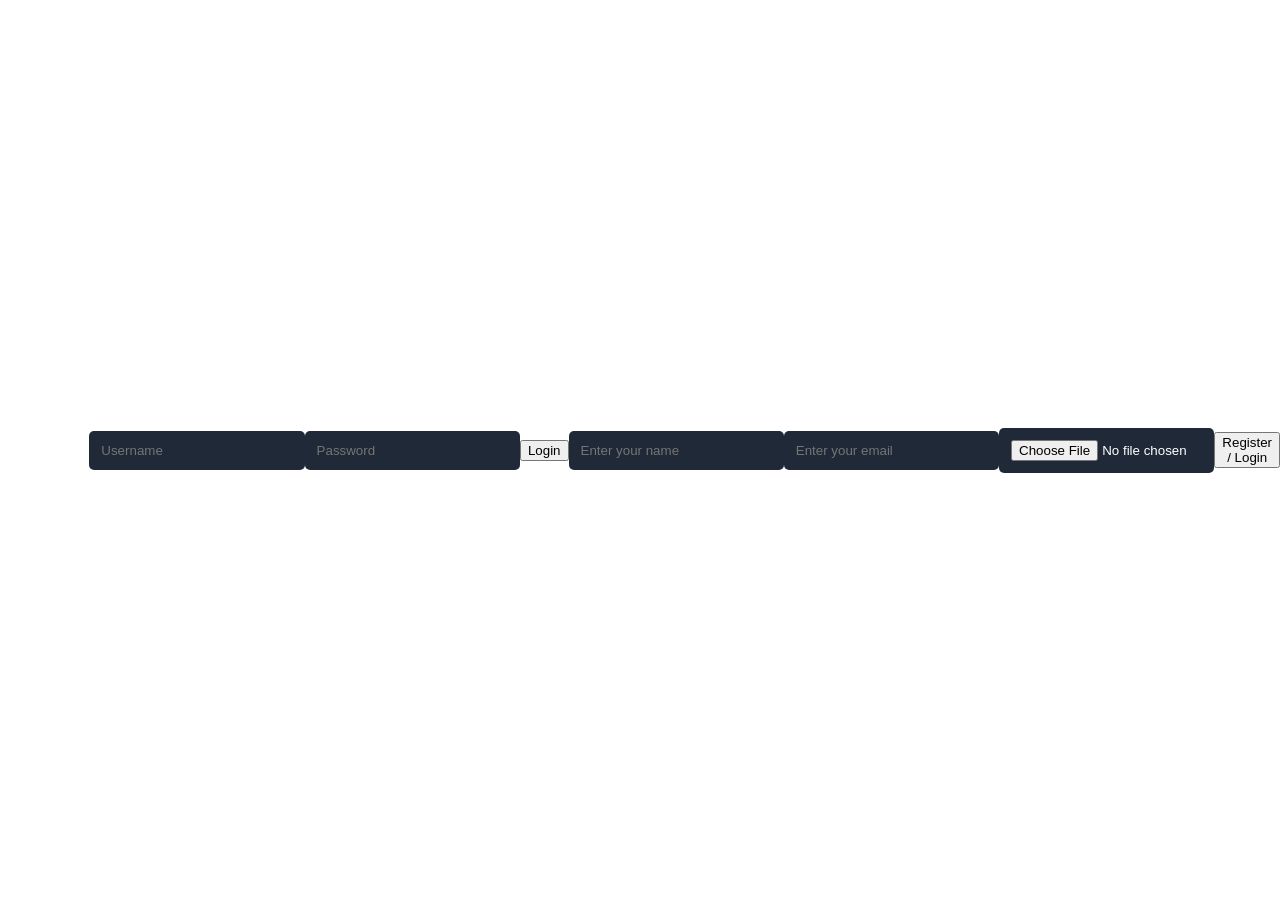
<file: login.html>
<!DOCTYPE html>
<html>
<head>
    <title>Login</title>
    <link rel="stylesheet" href="style.css">
</head>
<body>

<h2>Student Login</h2>

<input type="text" id="user" placeholder="Username"><br>
<input type="password" id="pass" placeholder="Password"><br>

<button onclick="login()">Login</button>

<p id="msg"></p>

<input type="text" id="name" placeholder="Enter your name">
<input type="email" id="email" placeholder="Enter your email">
<input type="file" id="profilePic">
<button onclick="registerUser()">Register / Login</button>

<script>
function login(){
   let email = document.getElementById("user").value;
let pass = document.getElementById("pass").value;

let storedUser = localStorage.getItem("username");
let storedPass = localStorage.getItem("password");

if(u === storedUser && p === storedPass){
    // ✅ Successful login

    // Store current user info (email, fake IP, location)
    let email = u; // your login email
    let ip = "192.168.1." + Math.floor(Math.random() * 255);
    let locations = ["Chennai, India", "Mumbai, India", "Delhi, India", "Bangalore, India"];
    let location = locations[Math.floor(Math.random() * locations.length)];

    localStorage.setItem("currentUser", JSON.stringify({ email, ip, location }));

    window.location = "student.html";
}
}
let user = {
    name: "Ravi Kumar",
    email: "ravi@gmail.com",
    image: "https://i.pravatar.cc/150?img=3"
};


localStorage.setItem("currentUser", JSON.stringify(user));
function registerUser(){

    let name = document.getElementById("name").value;
    let email = document.getElementById("email").value;
    let file = document.getElementById("profilePic").files[0];

    if(!name || !email){
        alert("Enter all details");
        return;
    }

    let reader = new FileReader();

    reader.onload = function(e){

        let user = {
            name: name,
            email: email,
            image: e.target.result   // ✅ auto image stored
        };

        localStorage.setItem("currentUser", JSON.stringify(user));

        // go to dashboard
        window.location = "student.html";
    };

    if(file){
        reader.readAsDataURL(file);  // convert image → base64
    } else {
        // if no image uploaded
        let user = {
            name: name,
            email: email,
            image: "https://i.pravatar.cc/150"
        };

        localStorage.setItem("currentUser", JSON.stringify(user));
        window.location = "student.html";
    }
}
</script>

</body>
</html>
</file>
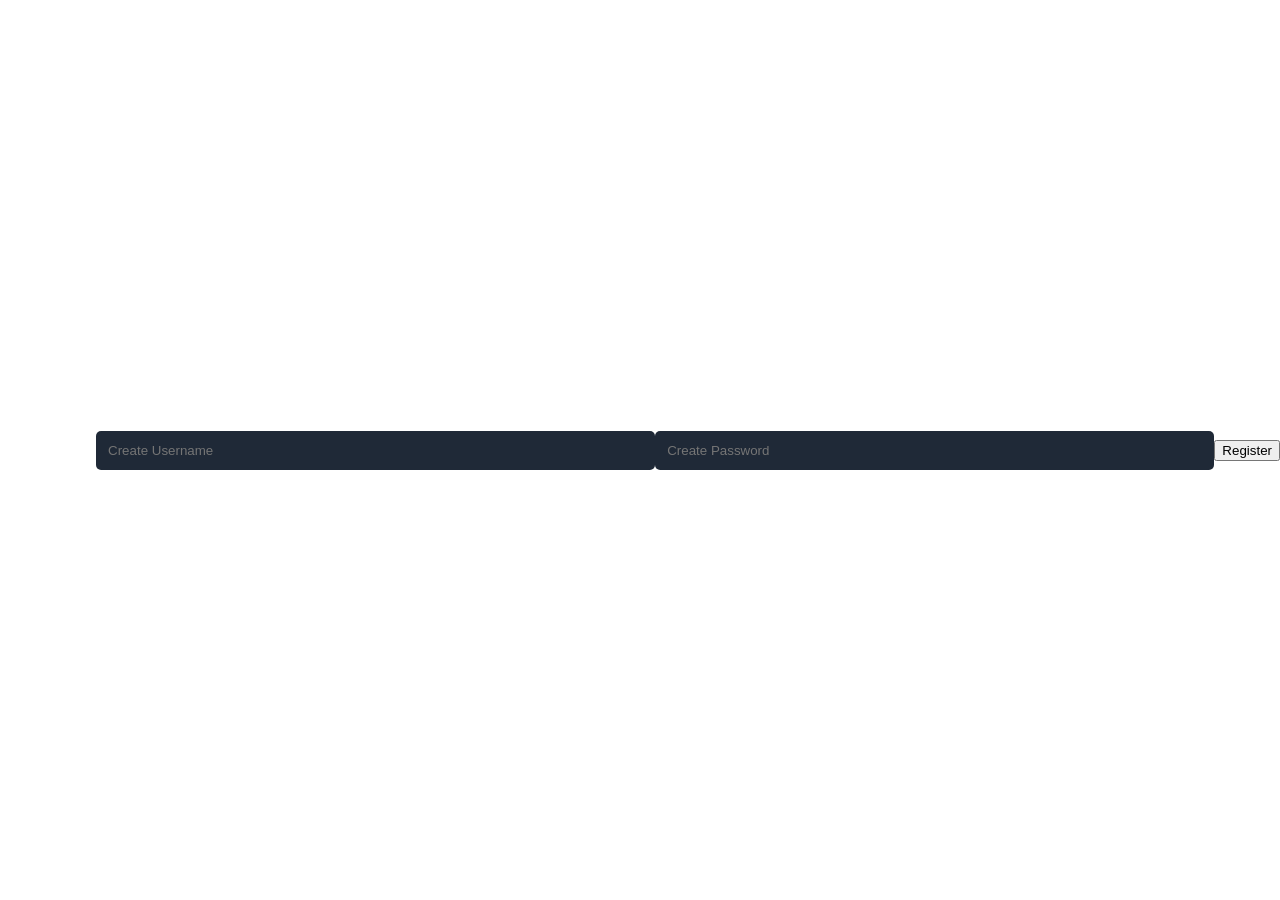
<file: register.html>
<!DOCTYPE html>
<html>
<head>
    <title>Register</title>
    <link rel="stylesheet" href="style.css">
</head>
<body>

<h2>Register</h2>

<input type="text" id="user" placeholder="Create Username"><br>
<input type="password" id="pass" placeholder="Create Password"><br>

<button onclick="register()">Register</button>

<script>
function register(){
    let u = document.getElementById("user").value;
    let p = document.getElementById("pass").value;

    localStorage.setItem("username", u);
    localStorage.setItem("password", p);

    alert("Registered Successfully!");
    window.location = "login.html";
}
</script>

</body>
</html>
</file>
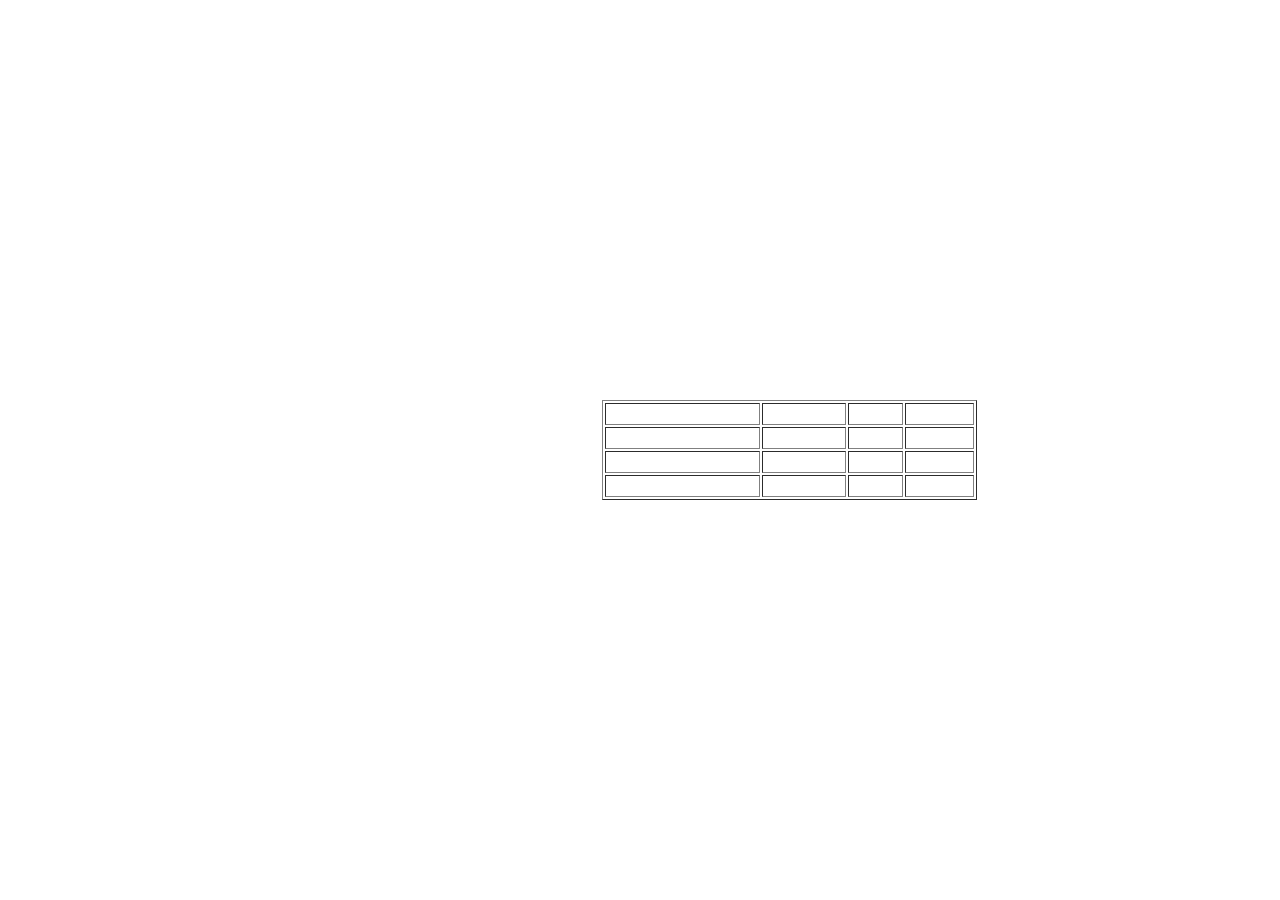
<file: risk.html>
<!DOCTYPE html>
<html>
<head>
    <title>Risk Assessment</title>
    <link rel="stylesheet" href="style.css">
</head>
<body>

<h2>Security Risk Assessment</h2>

<table border="1">
<tr>
    <th>Risk</th>
    <th>Likelihood</th>
    <th>Impact</th>
    <th>Level</th>
</tr>

<tr>
    <td>SQL Injection</td>
    <td>5</td>
    <td>5</td>
    <td>HIGH</td>
</tr>

<tr>
    <td>Weak Password</td>
    <td>4</td>
    <td>4</td>
    <td>MEDIUM</td>
</tr>

<tr>
    <td>Unauthorized Access</td>
    <td>3</td>
    <td>5</td>
    <td>HIGH</td>
</tr>

</table>

</body>
</html>
</file>
<file: style.css>
/* BODY */
body {
    margin: 0;
    font-family: Arial;
    color: white;

    display: flex;
    justify-content: center;
    align-items: center;
    height: 100vh;

    overflow: hidden; /* prevents scroll due to particles */
}

/* 🔥 PARTICLES BACKGROUND */
#particles-js {
    position: fixed;
    top: 0;
    left: 0;
    width: 100%;
    height: 100%;

    background: #0b1220;
    z-index: -1; /* IMPORTANT → send to back */
}

/* MAIN CARD */
.container {
    position: relative;
    z-index: 1; /* bring UI to front */

    width: 420px;
    padding: 35px;

    background: rgba(17, 24, 39, 0.9); /* slight transparency */
    border-radius: 15px;

    box-shadow: 0 0 30px rgba(0,255,255,0.2);
    text-align: center;

    transition: 0.3s;
}

/* HOVER GLOW EFFECT 🔥 */
.container:hover {
    box-shadow: 0 0 45px rgba(0,255,255,0.4);
}

/* TITLE */
h1 {
    font-size: 34px;
    margin-bottom: 5px;
}

p {
    color: #9ca3af;
    margin-bottom: 20px;
}

/* TABS */
.tabs button {
    padding: 12px;
    margin: 5px;
    border: none;
    cursor: pointer;

    background: #1f2937;
    color: white;

    border-radius: 5px;
    width: 30%;
    font-size: 14px;

    transition: 0.3s;
}

/* TAB HOVER */
.tabs button:hover {
    background: #374151;
}

/* ACTIVE TAB */
.active {
    background: #22c55e !important;
}

/* INPUTS */
input {
    width: 90%;
    padding: 12px;
    margin: 10px 0;

    border-radius: 5px;
    border: none;

    background: #1f2937;
    color: white;
}

/* BUTTONS */
.btn {
    width: 95%;
    padding: 12px;

    background: linear-gradient(90deg, #06b6d4, #22c55e);
    border: none;

    color: white;
    cursor: pointer;
    border-radius: 5px;

    font-size: 15px;

    transition: 0.3s;
}

/* BUTTON HOVER */
.btn:hover {
    transform: scale(1.05);
    box-shadow: 0 0 15px rgba(0,255,255,0.5);
}

/* ADMIN BUTTON */
.admin-btn {
    background: linear-gradient(90deg, red, orange);
}

/* HIDDEN */
.hidden {
    display: none;
}

.alert {
    color: red;
    animation: blink 1s infinite;
}

@keyframes blink {
    0% { opacity: 1; }
    50% { opacity: 0.3; }
    100% { opacity: 1; }
}



.dashboard-grid {
    display: grid;
    grid-template-columns: repeat(3, 1fr);
    gap: 20px;
    margin-top: 20px;
}

.dash-card {
    background: linear-gradient(135deg, #06b6d4, #3b82f6);
    padding: 20px;
    border-radius: 15px;
    text-align: center;
    box-shadow: 0 0 15px rgba(0,255,255,0.2);
    transition: 0.3s;
}

.dash-card:hover {
    transform: scale(1.05);
}

.dash-card p {
    font-size: 18px;
    font-weight: bold;
}

.status.pending {
    color: yellow;
}

@media (max-width: 768px) {
    .dashboard-grid {
        grid-template-columns: 1fr;
    }
}

.profile-card{
    margin-top:20px;
    background: linear-gradient(135deg,#1f2937,#111827);
    padding:20px;
    border-radius:15px;
    width:250px;
    text-align:center;
    box-shadow:0 0 15px rgba(0,255,255,0.2);
}

.profile-card img{
    width:80px;
    height:80px;
    border-radius:50%;
    border:2px solid cyan;
    margin-bottom:10px;
}

.profile-card {
    background: #111827;
    padding: 20px;
    border-radius: 15px;
    text-align: center;
    margin-bottom: 20px;
    box-shadow: 0 0 15px rgba(0,255,255,0.2);
}

.profile-card img {
    width: 80px;
    height: 80px;
    border-radius: 50%;
    margin-bottom: 10px;
}
canvas {
    max-width: 100%;
    height: 100%;
}
</file>
